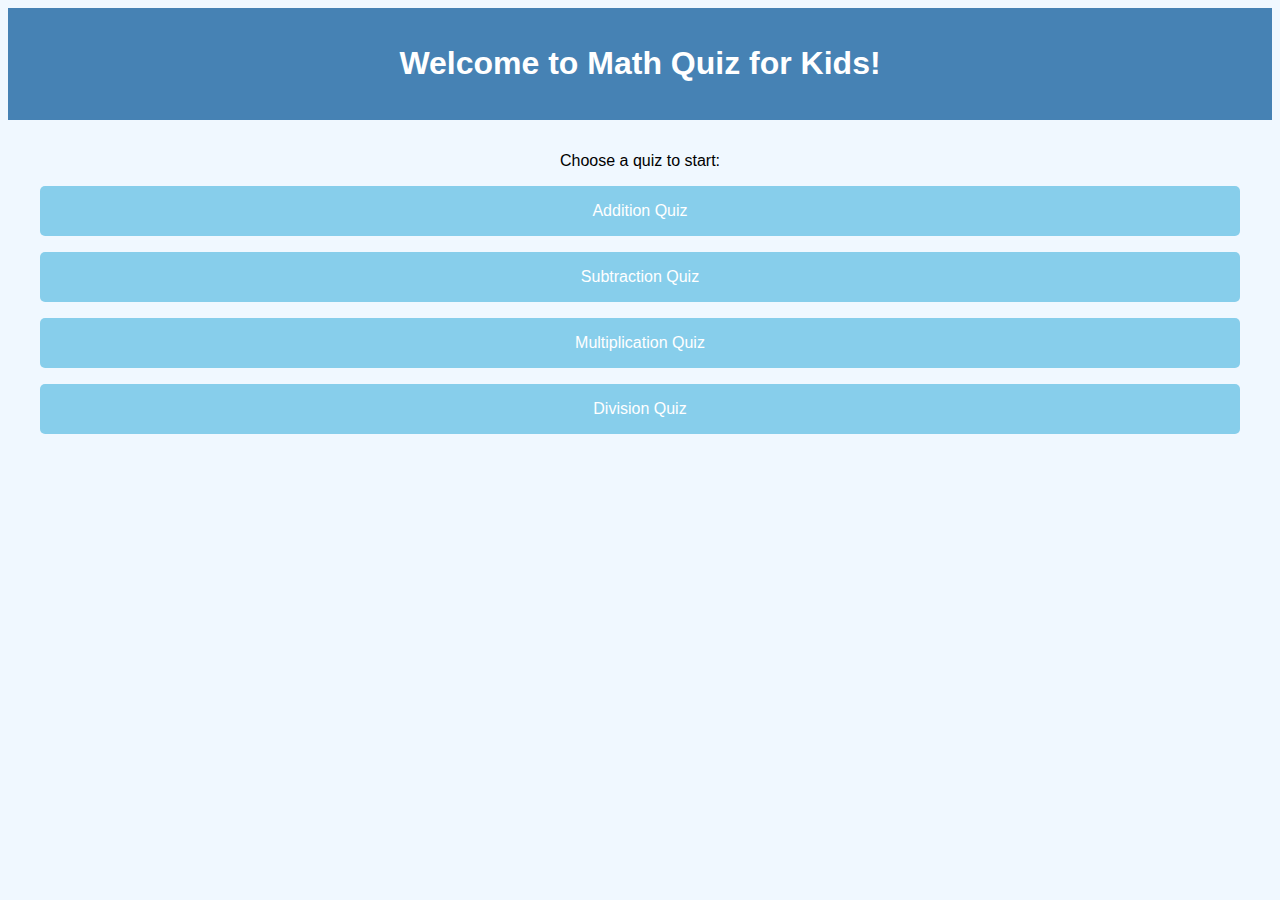
<file: index.html>
<!DOCTYPE html>
<html lang="en">
<head>
    <meta charset="UTF-8">
    <meta name="viewport" content="width=device-width, initial-scale=1.0">
    <title>Math Quiz for Kids</title>
    <style>
        body {
            font-family: Arial, sans-serif;
            text-align: center;
            background-color: #f0f8ff;
        }
        header {
            background-color: #4682b4;
            color: white;
            padding: 1em 0;
        }
        main {
            margin: 2em;
        }
        .quiz-link {
            display: block;
            margin: 1em 0;
            padding: 1em;
            background-color: #87ceeb;
            color: white;
            text-decoration: none;
            border-radius: 5px;
        }
        .quiz-link:hover {
            background-color: #00bfff;
        }
    </style>
</head>
<body>
    <header>
        <h1>Welcome to Math Quiz for Kids!</h1>
    </header>
    <main>
        <p>Choose a quiz to start:</p>
        <a href="addition.html" class="quiz-link">Addition Quiz</a>
        <a href="subtraction.html" class="quiz-link">Subtraction Quiz</a>
        <a href="multiplication.html" class="quiz-link">Multiplication Quiz</a>
        <a href="division.html" class="quiz-link">Division Quiz</a>
    </main>
</body>
</html>
</file>
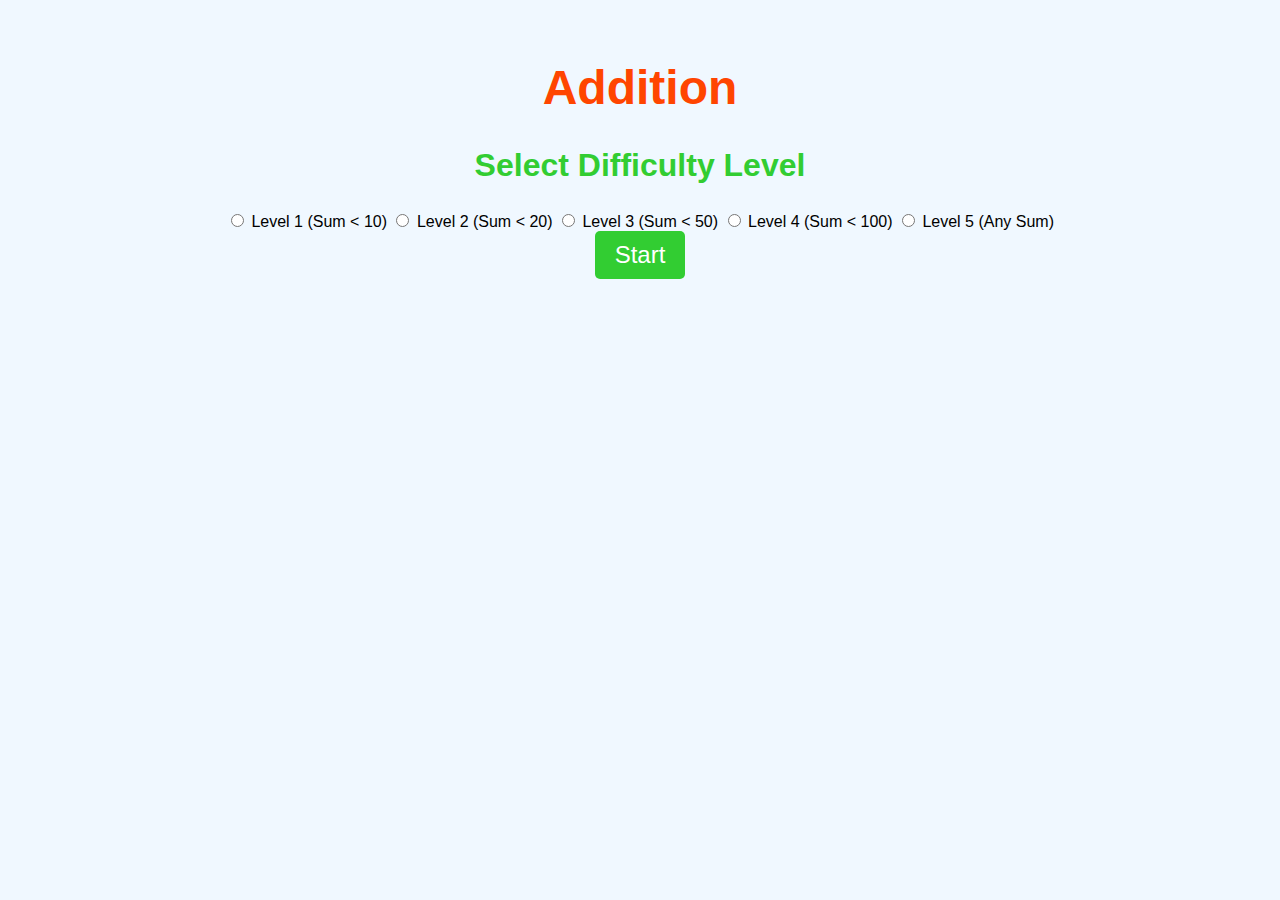
<file: addition.html>
<!DOCTYPE html>
<html lang="en">
<head>
    <meta charset="UTF-8">
    <meta name="viewport" content="width=device-width, initial-scale=1.0">
    <title>Addition</title>
    <link rel="stylesheet" href="styles.css">
</head>
<body>
    <header>
        <h1>Addition</h1>
    </header>
    <section id="settings">
        <h2>Select Difficulty Level</h2>
        <div id="difficulty">
            <label><input type="radio" name="difficulty" value="1"> Level 1 (Sum < 10)</label>
            <label><input type="radio" name="difficulty" value="2"> Level 2 (Sum < 20)</label>
            <label><input type="radio" name="difficulty" value="3"> Level 3 (Sum < 50)</label>
            <label><input type="radio" name="difficulty" value="4"> Level 4 (Sum < 100)</label>
            <label><input type="radio" name="difficulty" value="5"> Level 5 (Any Sum)</label>
        </div>
        <button id="startButton">Start</button>
    </section>
    <section id="game">
        <div id="question"></div>
        <div id="answers">
            <!-- Answer buttons will be generated here -->
        </div>
        <div id="timebar">
            <div id="progress"></div>
        </div>
        <div id="scoreBoard">
            <!-- Score board will be displayed here -->
        </div>
        <div id="answerHistory">
            <!-- Answer history will be displayed here -->
        </div>
        <button id="stopButton" style="display: none;">Stop</button>
    </section>
    <script src="scripts/addition.js"></script>
</body>
</html>
</file>
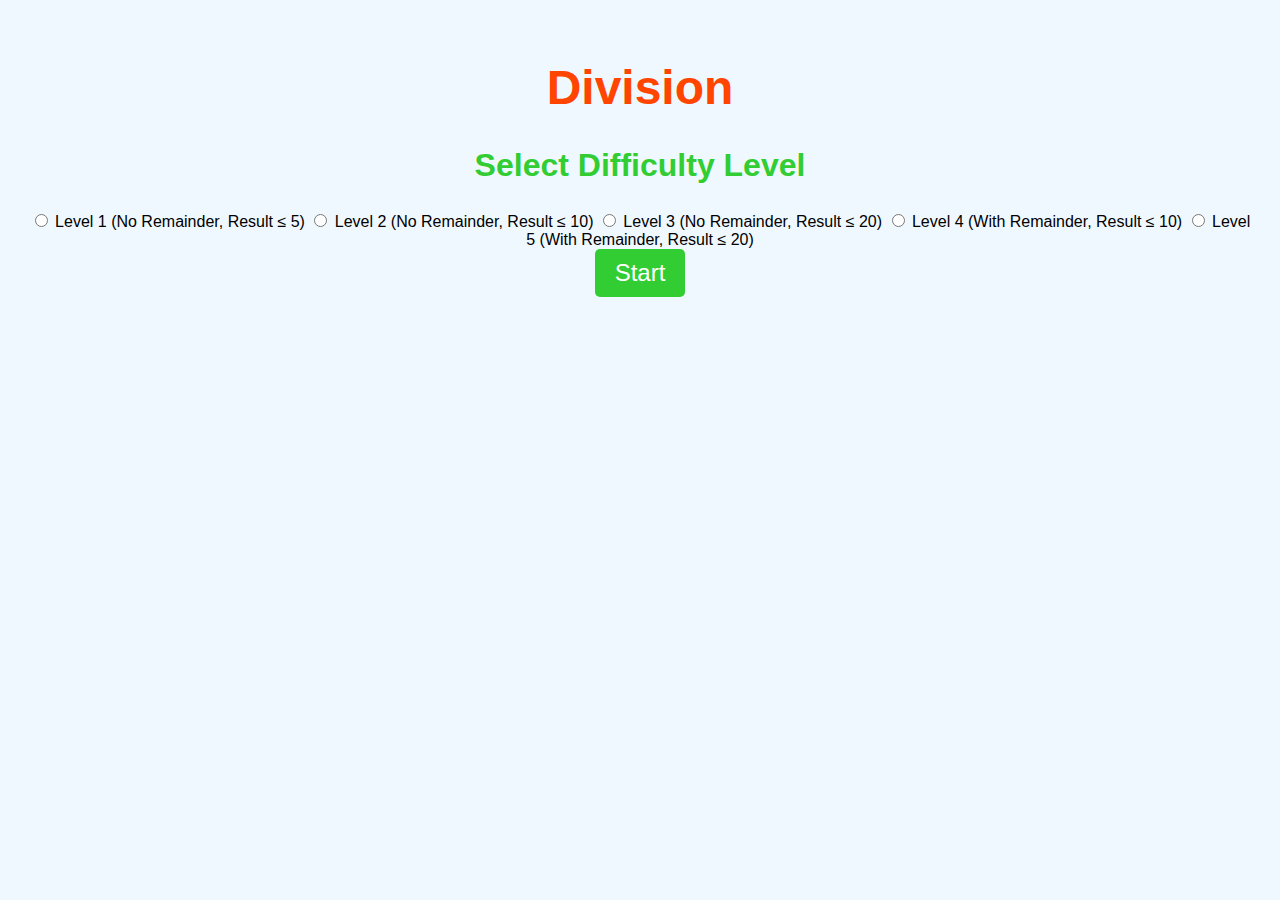
<file: division.html>
<!DOCTYPE html>
<html lang="en">
<head>
    <meta charset="UTF-8">
    <meta name="viewport" content="width=device-width, initial-scale=1.0">
    <title>Division</title>
    <link rel="stylesheet" href="styles.css">
</head>
<body>
    <header>
        <h1>Division</h1>
    </header>
    <section id="settings">
        <h2>Select Difficulty Level</h2>
        <div id="difficulty">
            <label><input type="radio" name="difficulty" value="1"> Level 1 (No Remainder, Result ≤ 5)</label>
            <label><input type="radio" name="difficulty" value="2"> Level 2 (No Remainder, Result ≤ 10)</label>
            <label><input type="radio" name="difficulty" value="3"> Level 3 (No Remainder, Result ≤ 20)</label>
            <label><input type="radio" name="difficulty" value="4"> Level 4 (With Remainder, Result ≤ 10)</label>
            <label><input type="radio" name="difficulty" value="5"> Level 5 (With Remainder, Result ≤ 20)</label>
        </div>
        <button id="startButton">Start</button>
    </section>
    <section id="game">
        <div id="question"></div>
        <div id="answers">
            <!-- Answer buttons will be generated here -->
        </div>
        <div id="timebar">
            <div id="progress"></div>
        </div>
        <div id="scoreBoard">
            <!-- Score board will be displayed here -->
        </div>
        <div id="answerHistory">
            <!-- Answer history will be displayed here -->
        </div>
        <button id="stopButton" style="display: none;">Stop</button>
    </section>
    <script src="scripts/division.js"></script>
</body>
</html>
</file>
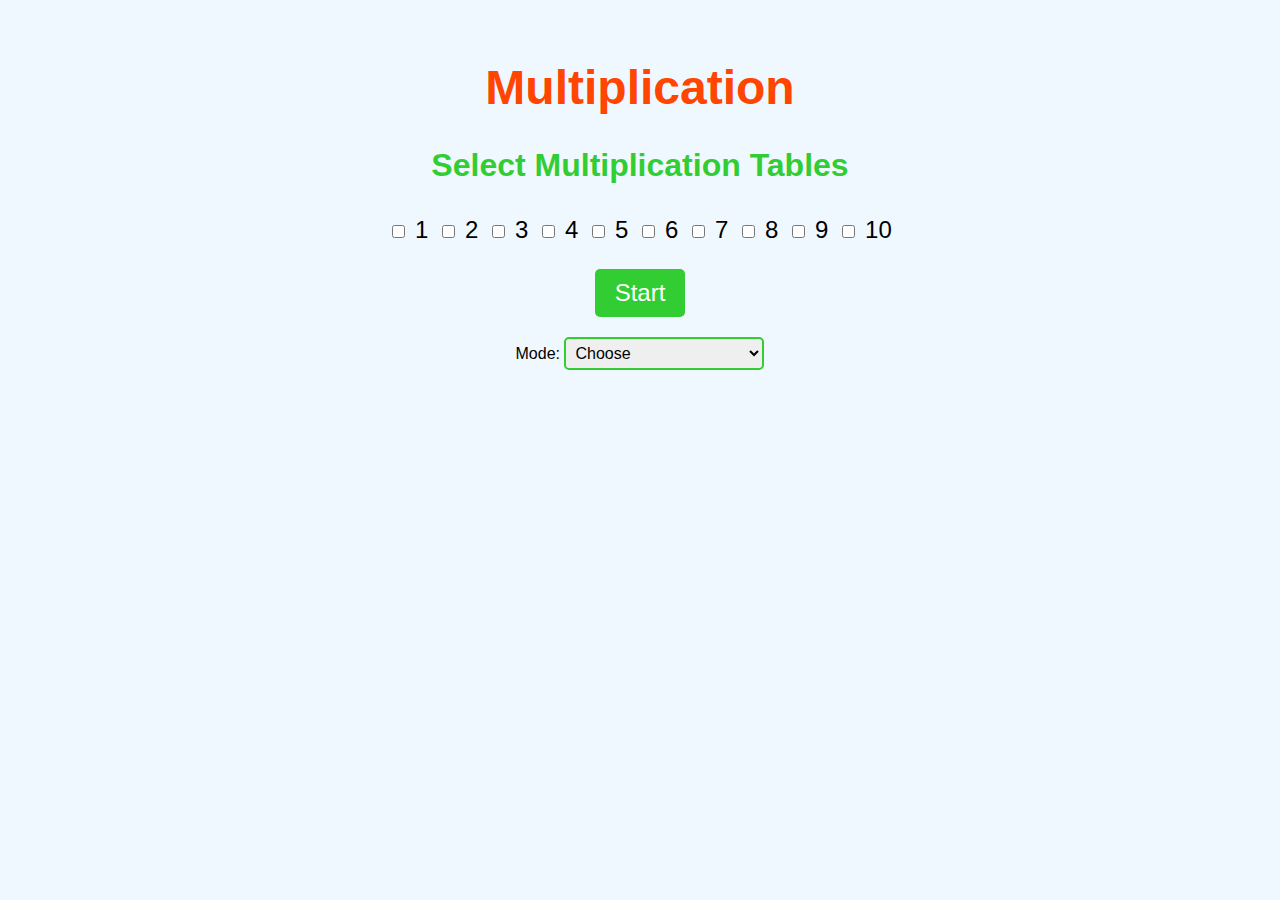
<file: multiplication.html>
<!DOCTYPE html>
<html lang="en">
<head>
    <meta charset="UTF-8">
    <meta name="viewport" content="width=device-width, initial-scale=1.0">
    <title>Multiplication</title>
    <link rel="stylesheet" href="styles.css">
    <style>
        #modeSelector {
            margin-bottom: 10px;
            font-family: Arial, sans-serif;
        }

        #modeSlider {
            padding: 5px;
            font-size: 16px;
        }
    </style>
</head>
<body>
    <header>
        <h1>Multiplication</h1>
    </header>
    <section id="settings">
        <h2>Select Multiplication Tables</h2>
        <div id="checkboxes">
            <!-- Checkboxes for multiplication tables 1 to 15 -->
            <label><input type="checkbox" value="1"> 1</label>
            <label><input type="checkbox" value="2"> 2</label>
            <label><input type="checkbox" value="3"> 3</label>
            <label><input type="checkbox" value="4"> 4</label>
            <label><input type="checkbox" value="5"> 5</label>
            <label><input type="checkbox" value="6"> 6</label>
            <label><input type="checkbox" value="7"> 7</label>
            <label><input type="checkbox" value="8"> 8</label>
            <label><input type="checkbox" value="9"> 9</label>
            <label><input type="checkbox" value="10"> 10</label>
            <!-- <label><input type="checkbox" value="11"> 11</label>
            <label><input type="checkbox" value="12"> 12</label>
            <label><input type="checkbox" value="13"> 13</label>
            <label><input type="checkbox" value="14"> 14</label>
            <label><input type="checkbox" value="15"> 15</label> -->
        </div>
        <button id="startButton">Start</button>
    </section>
    <section id="game">
        <div id="question"></div>
        <div id="answers">
            <!-- Answer buttons will be generated here -->
        </div>
        <div id="timebar">
            <div id="progress"></div>
        </div>
        <div id="answerHistory">
            <!-- Answer history will be displayed here -->
        </div>
        <div id="scoreBoard">
            <!-- Score board will be displayed here -->
        </div>
        <button id="stopButton" style="display: none;">Stop</button>
    </section>
    <div id="modeSelector">
        <label for="modeSlider">Mode:</label>
        <select id="modeSlider">
            <option value="Choose">Choose</option>
            <option value="Open">Open</option>
        </select>
    </div>
    <script src="scripts/multiplication.js"></script>
</body>
</html>
</file>
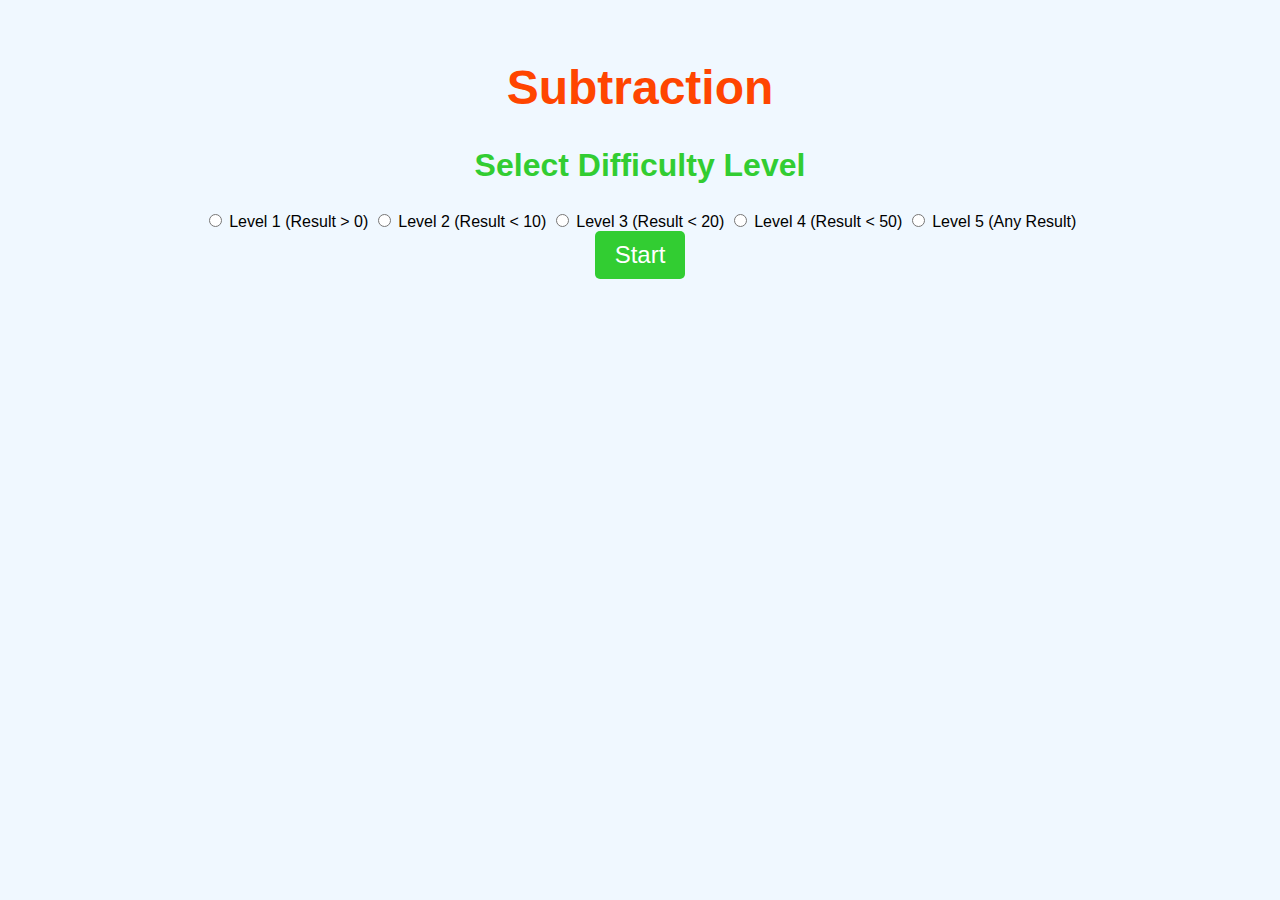
<file: subtraction.html>
<!DOCTYPE html>
<html lang="en">
<head>
    <meta charset="UTF-8">
    <meta name="viewport" content="width=device-width, initial-scale=1.0">
    <title>Subtraction</title>
    <link rel="stylesheet" href="styles.css">
</head>
<body>
    <header>
        <h1>Subtraction</h1>
    </header>
    <section id="settings">
        <h2>Select Difficulty Level</h2>
        <div id="difficulty">
            <label><input type="radio" name="difficulty" value="1"> Level 1 (Result > 0)</label>
            <label><input type="radio" name="difficulty" value="2"> Level 2 (Result < 10)</label>
            <label><input type="radio" name="difficulty" value="3"> Level 3 (Result < 20)</label>
            <label><input type="radio" name="difficulty" value="4"> Level 4 (Result < 50)</label>
            <label><input type="radio" name="difficulty" value="5"> Level 5 (Any Result)</label>
        </div>
        <button id="startButton">Start</button>
    </section>
    <section id="game">
        <div id="question"></div>
        <div id="answers">
            <!-- Answer buttons will be generated here -->
        </div>
        <div id="timebar">
            <div id="progress"></div>
        </div>
        <div id="scoreBoard">
            <!-- Score board will be displayed here -->
        </div>
        <div id="answerHistory">
            <!-- Answer history will be displayed here -->
        </div>
        <button id="stopButton" style="display: none;">Stop</button>
    </section>
    <script src="scripts/subtraction.js"></script>
</body>
</html>
</file>
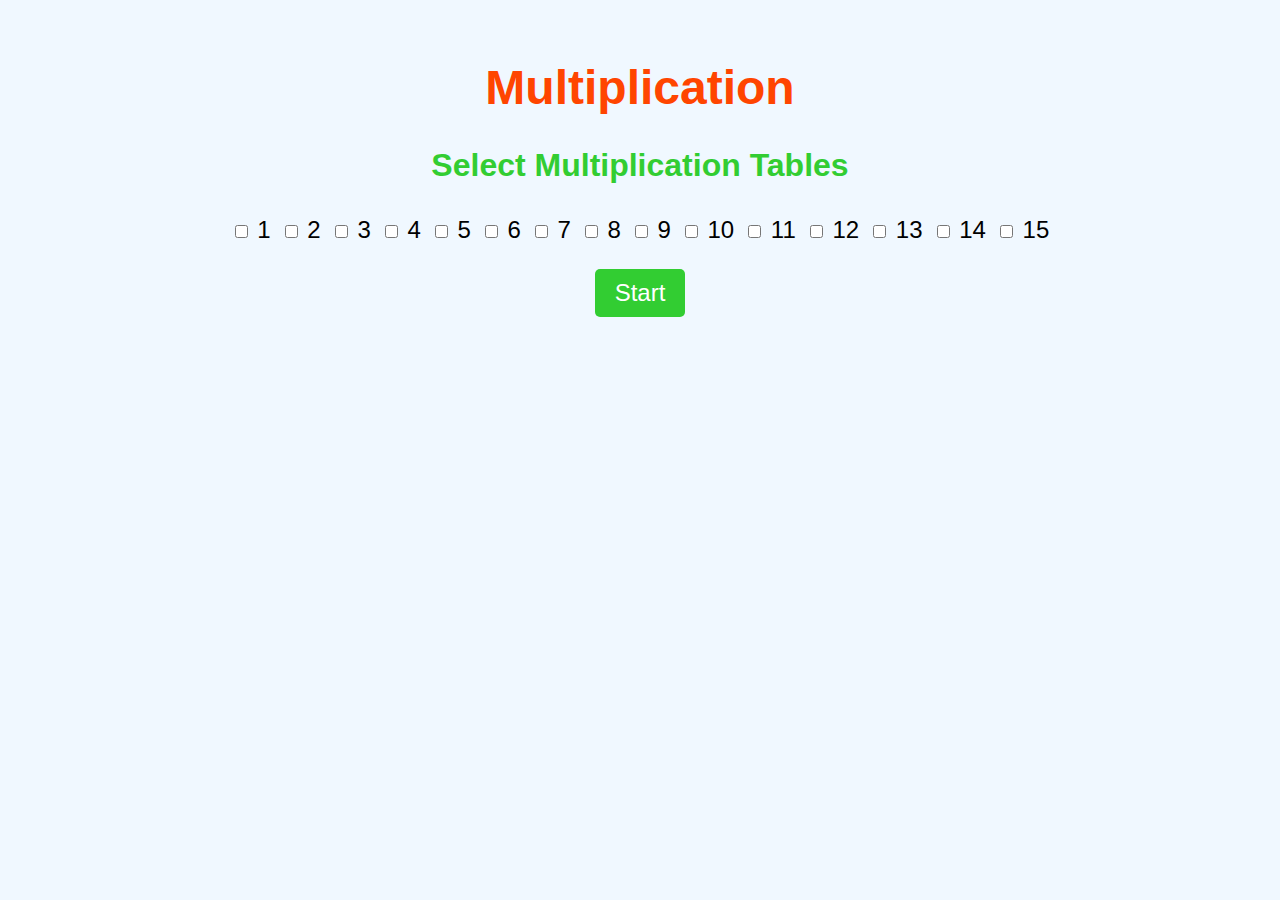
<file: html/multiplication.html>
<!DOCTYPE html>
<html lang="en">
<head>
    <meta charset="UTF-8">
    <meta name="viewport" content="width=device-width, initial-scale=1.0">
    <title>Multiplication</title>
    <link rel="stylesheet" href="styles.css">
</head>
<body>
    <header>
        <h1>Multiplication</h1>
    </header>
    <section id="settings">
        <h2>Select Multiplication Tables</h2>
        <div id="checkboxes">
            <!-- Checkboxes for multiplication tables 1 to 15 -->
            <!-- ...existing code... -->
            <label><input type="checkbox" value="1"> 1</label>
            <label><input type="checkbox" value="2"> 2</label>
            <label><input type="checkbox" value="3"> 3</label>
            <label><input type="checkbox" value="4"> 4</label>
            <label><input type="checkbox" value="5"> 5</label>
            <label><input type="checkbox" value="6"> 6</label>
            <label><input type="checkbox" value="7"> 7</label>
            <label><input type="checkbox" value="8"> 8</label>
            <label><input type="checkbox" value="9"> 9</label>
            <label><input type="checkbox" value="10"> 10</label>
            <label><input type="checkbox" value="11"> 11</label>
            <label><input type="checkbox" value="12"> 12</label>
            <label><input type="checkbox" value="13"> 13</label>
            <label><input type="checkbox" value="14"> 14</label>
            <label><input type="checkbox" value="15"> 15</label>
        </div>
        <button id="startButton">Start</button>
    </section>
    <section id="game">
        <div id="question"></div>
        <div id="answers">
            <!-- Answer buttons will be generated here -->
        </div>
        <div id="timebar">
            <div id="progress"></div>
        </div>
    </section>
    <script src="scripts/multiplication.js"></script>
</body>
</html>
</file>
<file: styles.css>
body {
    font-family: Arial, sans-serif;
    background-color: #f0f8ff;
    text-align: center;
    padding: 20px;
    position: relative;
    overflow: hidden;
}

header h1 {
    font-size: 3em;
    color: #ff4500;
}

#settings {
    margin-bottom: 20px;
}

#settings h2 {
    font-size: 2em;
    color: #32cd32;
}

#checkboxes {
    display: flex;
    flex-wrap: wrap;
    justify-content: center;
    margin-bottom: 20px;
}

#checkboxes label {
    font-size: 1.5em;
    margin: 5px;
}

#startButton {
    font-size: 1.5em;
    padding: 10px 20px;
    background-color: #32cd32;
    color: white;
    border: none;
    border-radius: 5px;
    cursor: pointer;
}

#startButton:hover {
    background-color: #228b22;
}

#stopButton {
    font-size: 1.5em;
    padding: 10px 20px;
    background-color: #ff4500;
    color: white;
    border: none;
    border-radius: 5px;
    cursor: pointer;
    margin-top: 20px;
}

#stopButton:hover {
    background-color: #ff6347;
}

#game {
    display: none;
}

#question {
    font-size: 2.5em;
    margin-bottom: 20px;
}

#answers button {
    font-size: 2em;
    padding: 10px 20px;
    margin: 10px;
    background-color: #ff4500;
    color: white;
    border: none;
    border-radius: 5px;
    cursor: pointer;
}

#answers button:hover {
    background-color: #ff6347;
}

#answers button.correct {
    background-color: #32cd32;
}

#answers button.incorrect {
    background-color: #ff4500;
    text-decoration: line-through;
}

#timebar {
    width: 100%;
    background-color: #ddd;
    margin-top: 20px;
    height: 30px;
    border-radius: 5px;
    overflow: hidden;
}

#progress {
    height: 100%;
    background-color: #32cd32;
    width: 100%;
    transition: width 0.1s linear;
}

#scoreBoard {
    margin-top: 20px;
    font-size: 1.5em;
    display: flex;
    flex-wrap: wrap;
    justify-content: center;
}

.score {
    margin: 10px;
    padding: 10px;
    border: 1px solid #ddd;
    border-radius: 5px;
    background-color: #f9f9f9;
}

#answerHistory {
    margin-top: 20px;
    font-size: 1.5em;
    max-height: 6em;
    overflow-y: auto;
}

.correct {
    color: green;
}

.incorrect {
    color: red;
}

.incorrect .wrong-answer {
    text-decoration: line-through;
}

#feedback {
    position: fixed;
    top: 50%;
    left: 50%;
    transform: translate(-50%, -50%);
    font-size: 2rem;
    font-weight: bold;
    padding: 10px 20px;
    border-radius: 5px;
    z-index: 1000;
    animation: fadeOut 1s ease-in-out;
}

.correct-feedback {
    background-color: #4CAF50;
    color: white;
}

.incorrect-feedback {
    background-color: #F44336;
    color: white;
}

@keyframes fadeOut {
    0% {
        opacity: 1;
    }
    100% {
        opacity: 0;
    }
}

#modeSlider {
    padding: 10px;
    font-size: 20px;
    width: 200px;
    border: 2px solid #32cd32;
    border-radius: 5px;
}
</file>
<file: html/styles.css>
body {
    font-family: Arial, sans-serif;
    background-color: #f0f8ff;
    text-align: center;
    padding: 20px;
    position: relative;
    overflow: hidden;
}

header h1 {
    font-size: 3em;
    color: #ff4500;
}

#settings {
    margin-bottom: 20px;
}

#settings h2 {
    font-size: 2em;
    color: #32cd32;
}

#checkboxes {
    display: flex;
    flex-wrap: wrap;
    justify-content: center;
    margin-bottom: 20px;
}

#checkboxes label {
    font-size: 1.5em;
    margin: 5px;
}

#startButton {
    font-size: 1.5em;
    padding: 10px 20px;
    background-color: #32cd32;
    color: white;
    border: none;
    border-radius: 5px;
    cursor: pointer;
}

#startButton:hover {
    background-color: #228b22;
}

#game {
    display: none;
}

#question {
    font-size: 2.5em;
    margin-bottom: 20px;
}

#answers button {
    font-size: 2em;
    padding: 10px 20px;
    margin: 10px;
    background-color: #ff4500;
    color: white;
    border: none;
    border-radius: 5px;
    cursor: pointer;
}

#answers button:hover {
    background-color: #ff6347;
}

#timebar {
    width: 100%;
    background-color: #ddd;
    margin-top: 20px;
    height: 30px;
    border-radius: 5px;
    overflow: hidden;
}

#progress {
    height: 100%;
    background-color: #32cd32;
    width: 100%;
    transition: width 0.1s linear;
}

#answerHistory {
    margin-top: 20px;
    font-size: 1.5em;
}

.correct {
    color: green;
}

.incorrect {
    color: red;
}

.incorrect .wrong-answer {
    text-decoration: line-through;
}
</file>
